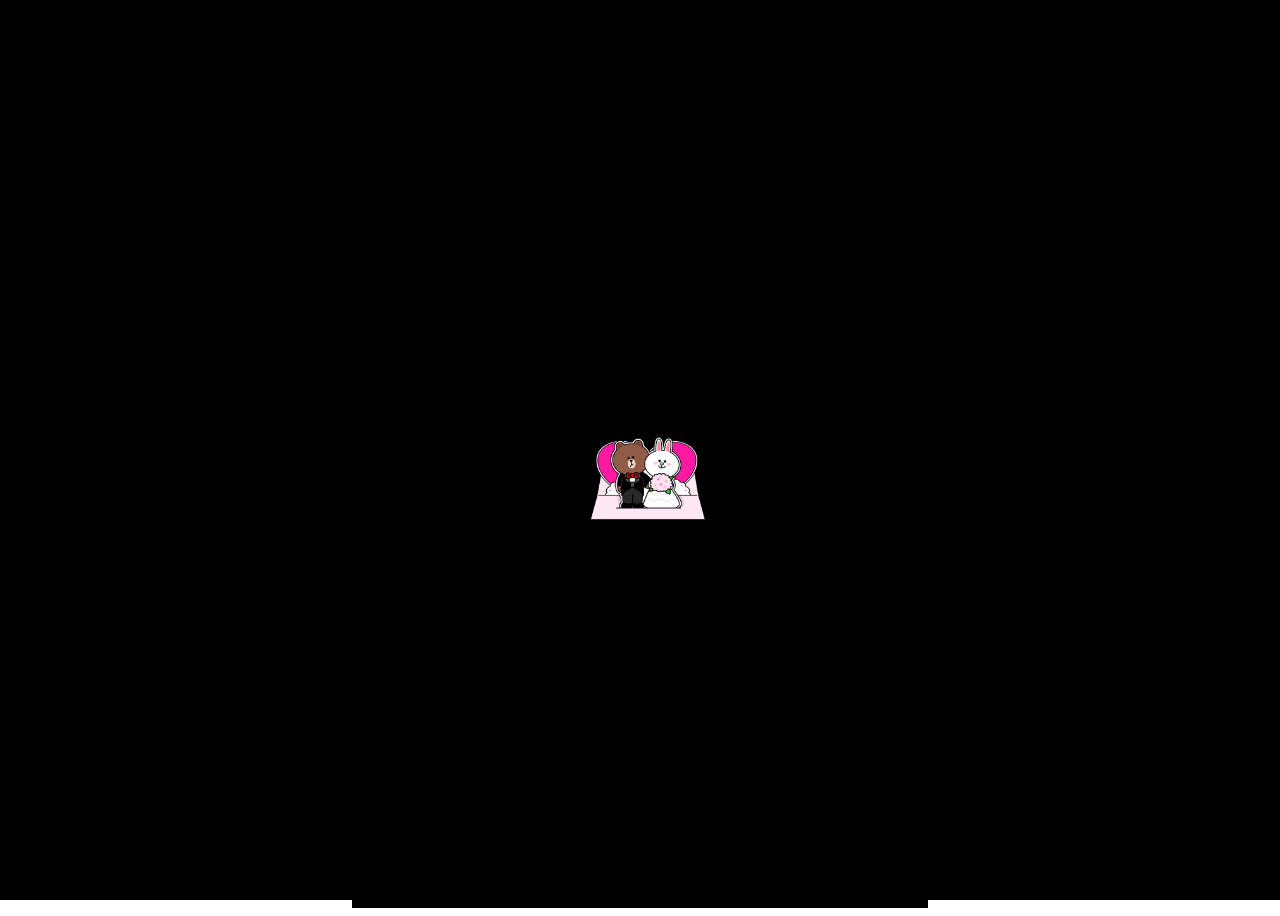
<file: index.html>
<!doctype html>
<html lang="en">
    <head>
        <title>Jemi & Noni</title>
        <!-- Required meta tags -->
        <meta charset="utf-8" />
        <meta
            name="viewport"
            content="width=device-width, initial-scale=1, shrink-to-fit=no"
        />

        <!-- Bootstrap CSS v5.2.1 -->
        <link
            href="https://cdn.jsdelivr.net/npm/bootstrap@5.3.2/dist/css/bootstrap.min.css"
            rel="stylesheet"
            integrity="sha384-T3c6CoIi6uLrA9TneNEoa7RxnatzjcDSCmG1MXxSR1GAsXEV/Dwwykc2MPK8M2HN"
            crossorigin="anonymous"/>
            <link rel="preconnect" href="https://fonts.googleapis.com">
            <link rel="preconnect" href="https://fonts.gstatic.com" crossorigin>
            <link href="https://fonts.googleapis.com/css2?family=My+Soul&display=swap" rel="stylesheet">
        <link rel="stylesheet" href="assets/CSS/style.css">
        <link rel="stylesheet" href="assets/CSS/loader.css">
    </head>

    <body>
        <div id="loading">
            <img src="assets/CSS/image/gif/brown-bear-and-cony-wedding.gif" alt="Loading...">
        </div>
        <div class="container-mobile">
            <div id="linniel-1" class="linniel linniel-1 text-center align-items-center d-flex">
                <div class="session-1 text-light">
                    <h2 class="cover-nama">Jemi & Noni</h2>
                    <div class="floating-card">
                        <p>Kepada Yth.</p>
                        <p>Bapak / Ibu / Saudara / i</p>
                        <br>
                        <p id="nama-tamu" class="nama-tamu fw-bold">nama tamu undangan</p>
                        <a href="undangan.html" class="btn btn-outline-info">
                            <img src="assets/CSS/image/gif/icon.png" alt="icon" class="icon-undangan">Buka Undangan</a>
                    </div>
                </div>
            </div>
        </div>



        <script src="assets/JS/script.js"></script>
        <script
            src="https://cdn.jsdelivr.net/npm/@popperjs/core@2.11.8/dist/umd/popper.min.js"
            integrity="sha384-I7E8VVD/ismYTF4hNIPjVp/Zjvgyol6VFvRkX/vR+Vc4jQkC+hVqc2pM8ODewa9r"
            crossorigin="anonymous"
        ></script>

        <script
            src="https://cdn.jsdelivr.net/npm/bootstrap@5.3.2/dist/js/bootstrap.min.js"
            integrity="sha384-BBtl+eGJRgqQAUMxJ7pMwbEyER4l1g+O15P+16Ep7Q9Q+zqX6gSbd85u4mG4QzX+"
            crossorigin="anonymous"
        ></script>
    </body>
</html>
</file>
<file: assets/CSS/style.css>
.container-mobile {
    max-width: 576px; 
    margin: 0 auto;
    padding: 0;
    width: 100%;
}

.linniel {
    height: 100vh;
    display: flex;
    text-align: center;
    scroll-snap-align: start;
    flex-direction: column;
    font-family: "Encode Sans Expanded", sans-serif;
}

.linniel-1 { /* CSS COVER */
    background: linear-gradient(to bottom, rgba(0, 0, 0, 0.137), rgba(0, 0, 0, 0.712), rgb(0, 0, 0)),
                url('image/background/bg.jpeg') no-repeat center center;
    background-size: cover;
    height: 100vh;
    display: flex;
    justify-content: center;
    align-items: center;   
}

.icon-undangan{
    width: 32px;
    margin-right: 5px;
    margin-bottom: 3px;
}
.cover-nama{
    font-family: "My Soul", cursive;
    font-size: 36px;
    text-shadow: 2px 2px 4px rgb(236, 134, 182);
}
.floating-card {
    position: absolute; 
    bottom: 20px; 
    left: 50%; 
    transform: translateX(-50%); 
    width: 60%; 
    max-width: 500px; 
    padding: 20px;
    border-radius: 10px;
    white-space: nowrap;
    font-size: 12px;
}
.btn{
    border: solid 2px black;
    color: pink;
    box-shadow: 2px 2px 4px rgb(236, 134, 182);
    font-size: 12px;
}
/* CSS UNDANGAN */
#audio {
    display: none;
}
/* Style untuk tombol musik */
.music-controls {
    position: fixed;
    padding-top: 110px;
    z-index: 1000;
    
}
.music-controls i {
    align-items: center;
    justify-content: center;
}

.music-controls button {
    background-color: rgba(255, 255, 255, 0);
    border: none;
    margin-left: 15px;
    cursor: pointer;
    border-radius: 50%;
}
.play-btn, .pause-btn{
    width: 40px;
}

.linniel-2 { 
    background: linear-gradient(to bottom, rgba(0, 0, 0, 0), rgba(0, 0, 0, 0.726), rgb(0, 0, 0)),
                url('image/background/bg3.jpeg') no-repeat center center;
    background-size: cover;
    height: 100vh;
    display: flex;
    align-items: center;   
}
.ayat, .quotes{
    font-family: "Sriracha", cursive;
    font-size: 14px;
    text-shadow: 0px 2px 4px rgba(2, 2, 2, 0.918);
}
.ayat-2{
    font-family: "Tangerine", cursive;
    font-weight: bold;
    font-size: 28px;
}
.content-1{
    margin-top: 40px;
    font-size: 14px;
    width: 80%;
}
.undangan{
    display: flex;
    flex-direction: column;
    justify-content: flex-end;
    height: 90vh;
    font-size: 12px;
    padding-bottom: 40px;
    width: 90%;
}

.linniel-3 { 
    background: linear-gradient(to bottom, rgba(0, 0, 0, 0), rgba(0, 0, 0, 0.356), rgb(0, 0, 0)),
                url('image/background/bg-jemi2.jpg') no-repeat center center;
    background-size: cover;
    height: 100vh;
    display: flex;
    justify-content: end;
}
#linniel-3 {
    display: flex;
    flex-direction: column;
    justify-content: flex-end; 
    height: 100vh; 
    padding-left: 20px; 
    padding-bottom: 20px; 
}

.content-2 {
    display: flex;
    flex-direction: column;
    align-items: flex-start; 
    padding-bottom: 15%;
}
.nama-bpk, .nama-ibu{
    font-weight: bold;
}

.pria {
    margin: 0; 
    text-align: left; 
}
.nama-pria, .nama-wanita{
    font-size: 36px;
    font-family: "Tangerine", cursive;
    font-weight: 700;
    text-shadow: 2px 2px 8px rgb(217, 81, 235);

}
.pria-ket{
    font-size: 10px;
}

.linniel-4 { 
    background: linear-gradient(to bottom, rgba(0, 0, 0, 0), rgba(0, 0, 0, 0.397), rgb(0, 0, 0)),
                url('image/background/bg-noni2.jpeg') no-repeat center center;
    background-size: cover;
    height: 100vh;
    display: flex;
    justify-content: end;
}
#linniel-4 {
    display: flex;
    flex-direction: column;
    justify-content: flex-end; 
    height: 100vh; 
    padding-right: 20px; 
    padding-bottom: 20px; 
}

.content-3 {
    display: flex;
    flex-direction: column;
    align-items: flex-end; 
    justify-content: flex-end;
    min-height: 100vh;
    padding-bottom: 15%;
}

.wanita {
    margin: 0; 
    text-align: right; 
}

.wanita-ket{
    font-size: 10px;
}

.linniel-5 { 
    background-color: rgb(0, 0, 0);
    background-size: cover;
    height: auto;
    display: flex;
    align-items: center;   
}
.content-4 {
    padding-top: 10%;
}
.jadwal-berkat{
    width: 240px;
}
.jadwal, .jadwal-2{
    font-size: 12px;
}
.btn-2{
    border: solid 2px black;
    color: pink;
    box-shadow: 2px 2px 4px rgb(236, 134, 182);
    font-size: 12px;
}
.linniel-6 { 
    background: linear-gradient(to bottom, rgba(0, 0, 0, 0.137), rgba(0, 0, 0, 0.788), rgb(0, 0, 0)),
                url('image/background/bg-3.jpg') no-repeat center center;
    background-size: cover;
    height: 100vh;
    display: flex;
    align-items: center;   
}
.content-5{
    display: flex;
    flex-direction: column;
    display: flex;
    flex-direction: column;
    justify-content: flex-end;
    height: 100vh;
    padding-bottom: 20px;
    width: 90%;
    font-size: 12px;
}
.keluarga{
    font-size: 10px;
    white-space: nowrap;
}
.linniel-7 { 
    background-color: rgb(0, 0, 0);
    background-size: cover;
    height: 100vh;
    display: flex;
    justify-content: center;
    align-items: center;   
}
.gallery-item img{
    height: 240px;
    border-radius: 10px;
}
.gallery-item-2 img{
    height: 160px;
    border-radius: 10px;
}
.content-6{
    max-width: 100%;
}

.linniel-8 { 
    background-color: rgb(0, 0, 0);
    background-size: cover;
    height: 110vh;
    display: flex;
    justify-content: center;
    align-items: center;   
    padding-top: 30%;
}

.terimakasih{
    font-size: 14px;
    font-family: "Sriracha", cursive;
}
.mempelai{
    width: 220px;
}
.content-7{
    width: 80%;
}
.footer{
    background-color: black;
    display: flex;
    flex-direction: column;
    justify-content: flex-end;
    font-size: 12px;
    width: 100%;
}
.nama-mempelai{
    font-family: "Tangerine", cursive;
    font-size: 40px;
    padding-bottom: 90px;
}
</file>
<file: assets/CSS/loader.css>
#loading {
    position: fixed;
    top: 0;
    left: 0;
    width: 100%;
    height: 100%;
    background-color: #000;
    color: #fff;
    display: flex;
    justify-content: center;
    align-items: center;
    font-size: 1.5em;
    z-index: 9999;
    transition: opacity 1s ease, filter 1s ease; /* Efek transisi */
}

/* Kelas untuk efek blur dan menghilangkan elemen */
.blur-out {
    filter: blur(10px); /* Tingkat blur */
    opacity: 0; /* Transisi untuk menghilangkan elemen */
}
#loading img {
    max-width: 140px; /* Sesuaikan ukuran gambar */
    max-height: 140px;
}
</file>
